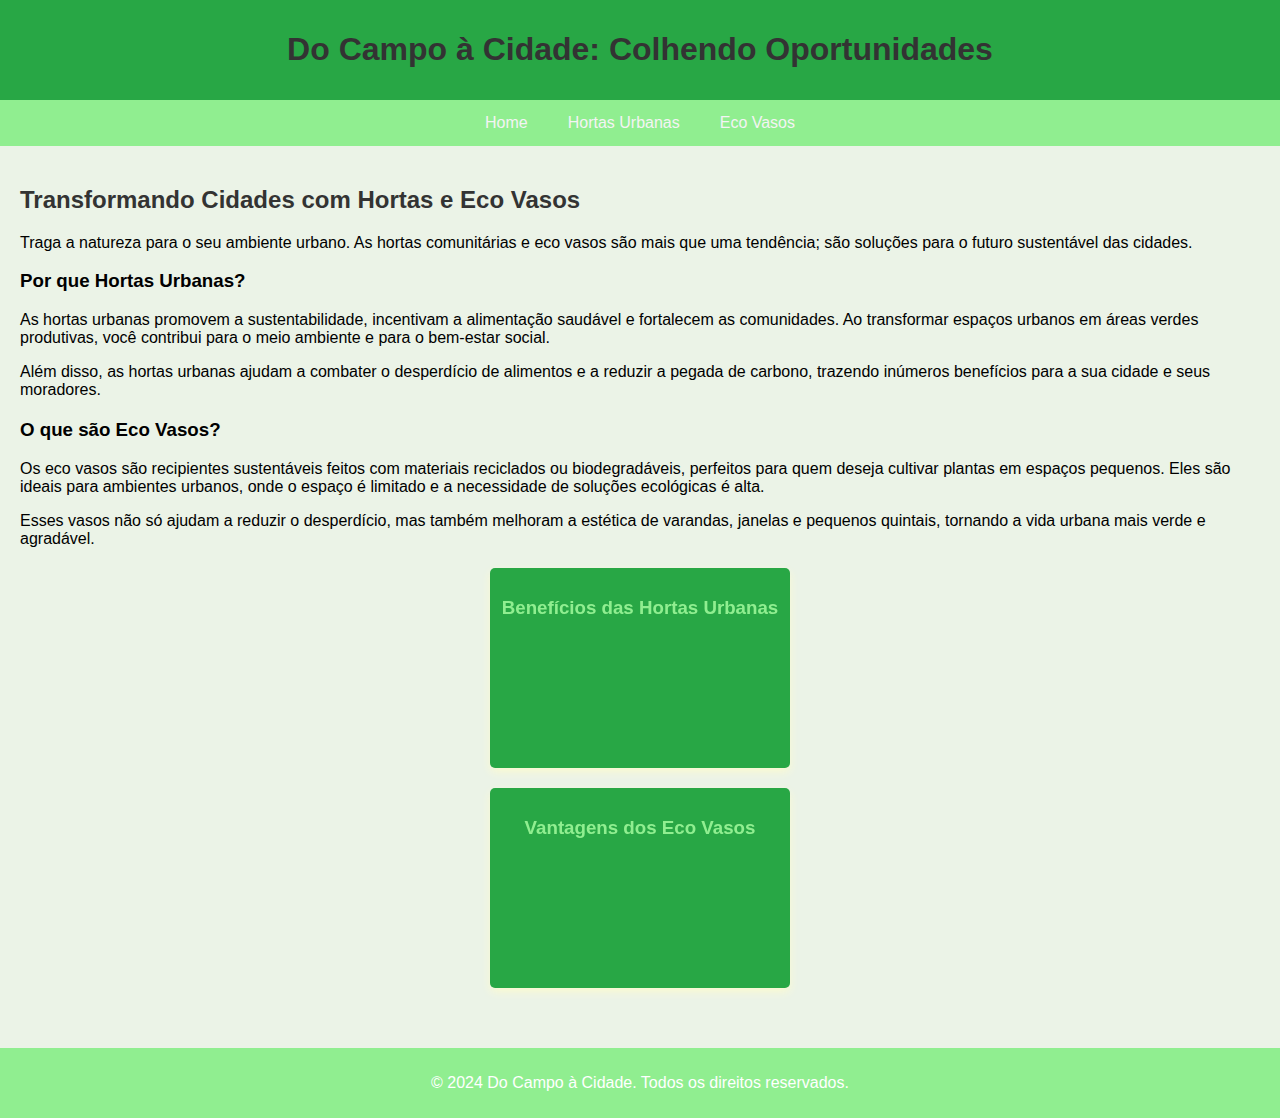
<file: index.html>
<!DOCTYPE html>
<html lang="pt-BR">
<head>
    <meta charset="UTF-8">
    <meta name="viewport" content="width=device-width, initial-scale=1.0">
    <title>Do Campo à Cidade: Colhendo Oportunidades</title>
    <link rel="stylesheet" href="styles.css">
</head>
<body>
    <header>
        <h1>Do Campo à Cidade: Colhendo Oportunidades</h1>
    </header>
    
    <nav>
        <ul>
            <li><a href="index.html">Home</a></li>
            <li><a href="hortas.html">Hortas Urbanas</a></li>
            <li><a href="eco-vasos.html">Eco Vasos</a></li>
        </ul>
    </nav>
    
    <main>
        <h2>Transformando Cidades com Hortas e Eco Vasos</h2>
        <p>Traga a natureza para o seu ambiente urbano. As hortas comunitárias e eco vasos são mais que uma tendência; são soluções para o futuro sustentável das cidades.</p>
        
        <section class="content-section">
            <h3>Por que Hortas Urbanas?</h3>
            <p>As hortas urbanas promovem a sustentabilidade, incentivam a alimentação saudável e fortalecem as comunidades. Ao transformar espaços urbanos em áreas verdes produtivas, você contribui para o meio ambiente e para o bem-estar social.</p>
            <p>Além disso, as hortas urbanas ajudam a combater o desperdício de alimentos e a reduzir a pegada de carbono, trazendo inúmeros benefícios para a sua cidade e seus moradores.</p>
        </section>

        <section class="content-section">
            <h3>O que são Eco Vasos?</h3>
            <p>Os eco vasos são recipientes sustentáveis feitos com materiais reciclados ou biodegradáveis, perfeitos para quem deseja cultivar plantas em espaços pequenos. Eles são ideais para ambientes urbanos, onde o espaço é limitado e a necessidade de soluções ecológicas é alta.</p>
            <p>Esses vasos não só ajudam a reduzir o desperdício, mas também melhoram a estética de varandas, janelas e pequenos quintais, tornando a vida urbana mais verde e agradável.</p>
        </section>

        <div class="flip-card">
            <div class="flip-card-inner">
                <div class="flip-card-front">
                    <h3>Benefícios das Hortas Urbanas</h3>
                </div>
                <div class="flip-card-back">
                    <p>Hortas urbanas ajudam a criar espaços comunitários, promovem a saúde mental e fornecem alimentos frescos e acessíveis.</p>
                </div>
            </div>
        </div>

        <div class="flip-card">
            <div class="flip-card-inner">
                <div class="flip-card-front">
                    <h3>Vantagens dos Eco Vasos</h3>
                </div>
                <div class="flip-card-back">
                    <p>Eco vasos são uma opção sustentável, prática e elegante para quem deseja cultivar plantas em qualquer ambiente urbano.</p>
                </div>
            </div>
        </div>
    </main>
    
    <footer>
        <p>&copy; 2024 Do Campo à Cidade. Todos os direitos reservados.</p>
    </footer>
</body>
</html>
</file>
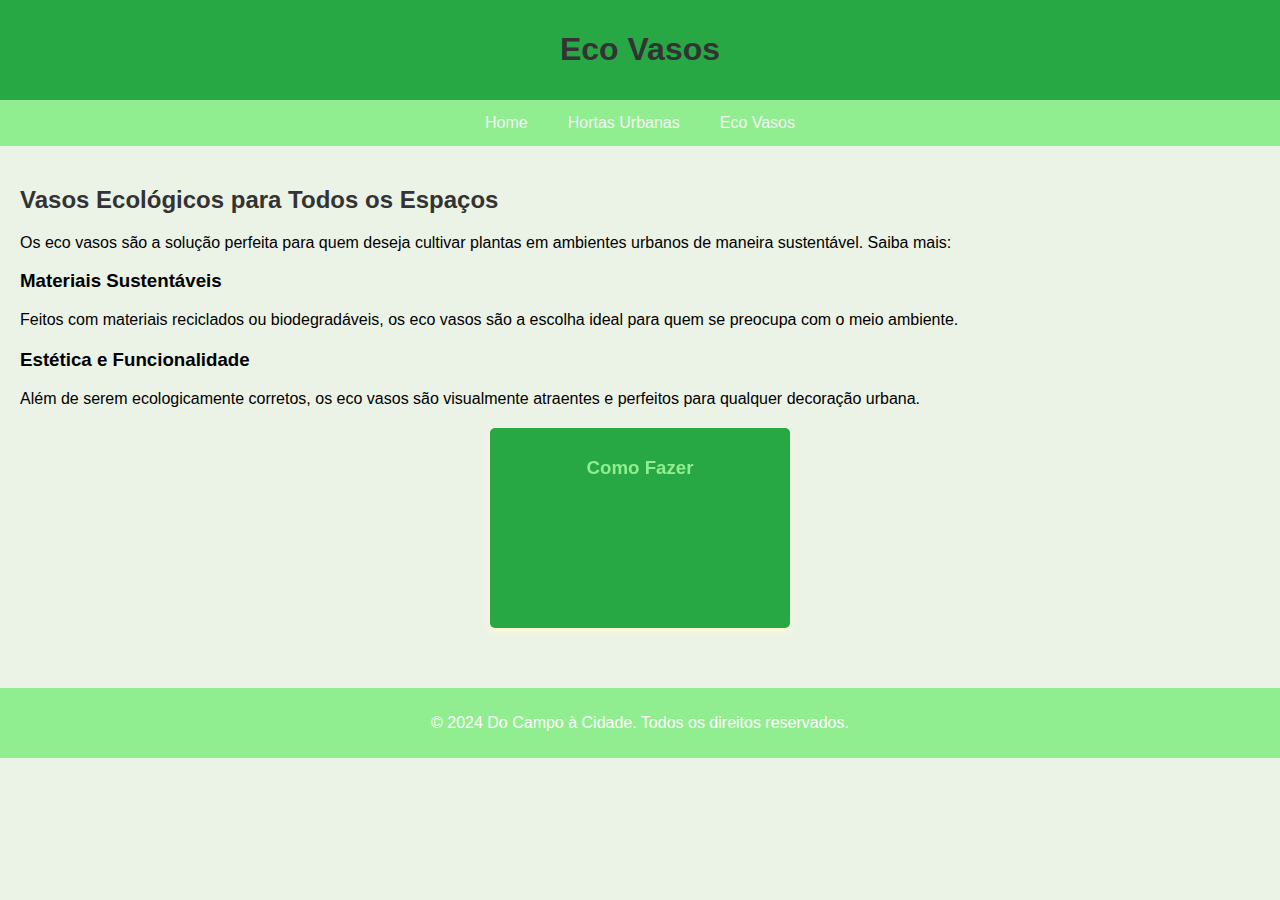
<file: eco-vasos.html>
<!DOCTYPE html>
<html lang="pt-BR">
<head>
    <meta charset="UTF-8">
    <meta name="viewport" content="width=device-width, initial-scale=1.0">
    <title>Eco Vasos</title>
    <link rel="stylesheet" href="styles.css">
</head>
<body>
    <header>
        <h1>Eco Vasos</h1>
    </header>
    
    <nav>
        <ul>
            <li><a href="index.html">Home</a></li>
            <li><a href="hortas.html">Hortas Urbanas</a></li>
            <li><a href="eco-vasos.html">Eco Vasos</a></li>
        </ul>
    </nav>
    
    <main>
        <h2>Vasos Ecológicos para Todos os Espaços</h2>
        <p>Os eco vasos são a solução perfeita para quem deseja cultivar plantas em ambientes urbanos de maneira sustentável. Saiba mais:</p>
        
        <section class="content-section">
            <h3>Materiais Sustentáveis</h3>
            <p>Feitos com materiais reciclados ou biodegradáveis, os eco vasos são a escolha ideal para quem se preocupa com o meio ambiente.</p>
        </section>

        <section class="content-section">
            <h3>Estética e Funcionalidade</h3>
            <p>Além de serem ecologicamente corretos, os eco vasos são visualmente atraentes e perfeitos para qualquer decoração urbana.</p>
        </section>

        <div class="flip-card">
            <div class="flip-card-inner">
                <div class="flip-card-front">
                    <h3>Como Fazer</h3>
                </div>
                <div class="flip-card-back">
                    <p>Faça uma massa utilizando compostos orgânicos como cascas de frutas trituradas e misturadas com terra e resíduo de algodão, depois molde em rolos de papelão com o fundo tampado, deixe secar exposto ao sol por pelo menos 4 dias e pronto! :)</p>
                </div>
            </div>
        </div>
    </main>
    
    <footer>
        <p>&copy; 2024 Do Campo à Cidade. Todos os direitos reservados.</p>
    </footer>
</body>
</html>
</file>
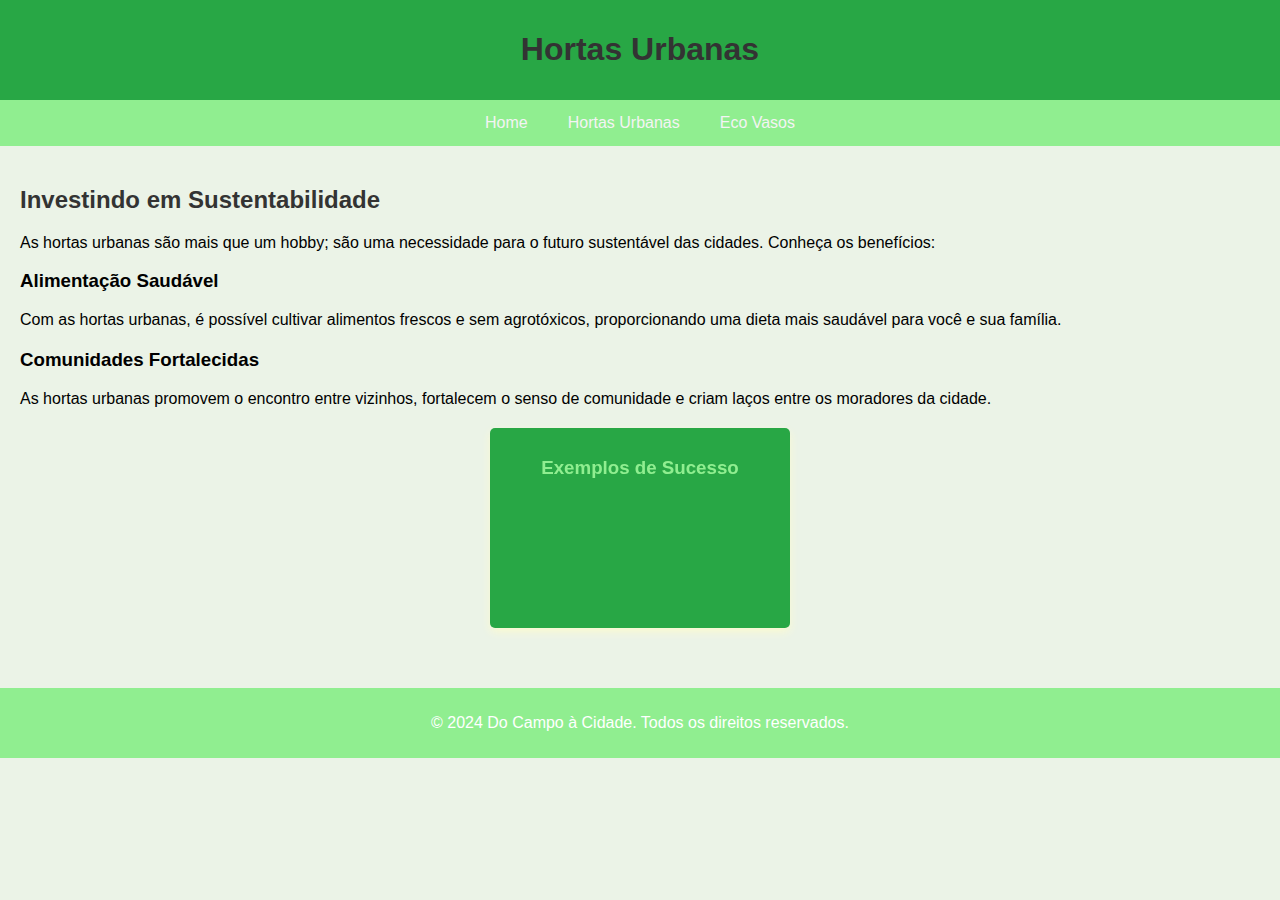
<file: hortas.html>
<!DOCTYPE html>
<html lang="pt-BR">
<head>
    <meta charset="UTF-8">
    <meta name="viewport" content="width=device-width, initial-scale=1.0">
    <title>Hortas Urbanas</title>
    <link rel="stylesheet" href="styles.css">
</head>
<body>
    <header>
        <h1>Hortas Urbanas</h1>
    </header>
    
    <nav>
        <ul>
            <li><a href="index.html">Home</a></li>
            <li><a href="hortas.html">Hortas Urbanas</a></li>
            <li><a href="eco-vasos.html">Eco Vasos</a></li>
        </ul>
    </nav>
    
    <main>
        <h2>Investindo em Sustentabilidade</h2>
        <p>As hortas urbanas são mais que um hobby; são uma necessidade para o futuro sustentável das cidades. Conheça os benefícios:</p>
        
        <section class="content-section">
            <h3>Alimentação Saudável</h3>
            <p>Com as hortas urbanas, é possível cultivar alimentos frescos e sem agrotóxicos, proporcionando uma dieta mais saudável para você e sua família.</p>
        </section>

        <section class="content-section">
            <h3>Comunidades Fortalecidas</h3>
            <p>As hortas urbanas promovem o encontro entre vizinhos, fortalecem o senso de comunidade e criam laços entre os moradores da cidade.</p>
        </section>

        <div class="flip-card">
            <div class="flip-card-inner">
                <div class="flip-card-front">
                    <h3>Exemplos de Sucesso</h3>
                </div>
                <div class="flip-card-back">
                    <p>Conheça projetos em grandes cidades que estão mudando o cenário urbano e promovendo a sustentabilidade.</p>
                </div>
            </div>
        </div>
    </main>
    
    <footer>
        <p>&copy; 2024 Do Campo à Cidade. Todos os direitos reservados.</p>
    </footer>
</body>
</html>
</file>
<file: styles.css>
body {
  font-family: Arial, sans-serif;
  margin: 0;
  padding: 0;
  background-color: #ebf3e7;
  box-sizing: border-box;
}

*,
*::before,
*::after {
  box-sizing: inherit;
}

header {
  background-color: #28a745;
  color: white;
  padding: 10px;
  text-align: center;
}

nav ul {
  list-style: none;
  margin: 0;
  padding: 0;
  display: flex;
  justify-content: center;
  background-color:	#90EE90;
}

nav ul li {
  margin: 0;
}

nav ul li a {
  display: block;
  color:#f4f4f4;
  padding: 14px 20px;
  text-decoration: none;
}

nav ul li a:hover {
  background-color: #575757;
}

main {
  padding: 20px;
}

h1, h2 {
  color: #333;
}

.content-section {
  margin-bottom: 20px;
}

.content-section img {
  max-width: 100%;
  height: auto;
  margin-top: 10px;
  border-radius: 5px;
}

footer {
  background-color: #90EE90;
  color: white;
  text-align: center;
  padding: 10px;
  margin-top: 20px;
}

.flip-card {
  background-color: transparent;
  width: 300px;
  height: 200px;
  perspective: 1000px;
  margin: 20px auto;
}

.flip-card-inner {
  position: relative;
  width: 100%;
  height: 100%;
  text-align: center;
  transition: transform 0.6s;
  transform-style: preserve-3d;
}

.flip-card:hover .flip-card-inner {
  transform: rotateY(180deg);
}

.flip-card-front, .flip-card-back {
  position: absolute;
  width: 100%;
  height: 100%;
  backface-visibility: hidden;
  border-radius: 5px;
  padding: 10px;
  box-shadow: 0 4px 8px 0 rgba(250,250,210);
}

.flip-card-front {
  background-color: #28a745;
  color: #90EE90;
}

.flip-card-back {
  background-color: #90EE90;
  color: black;
  transform: rotateY(180deg);
  justify-content: center;
}
</file>
